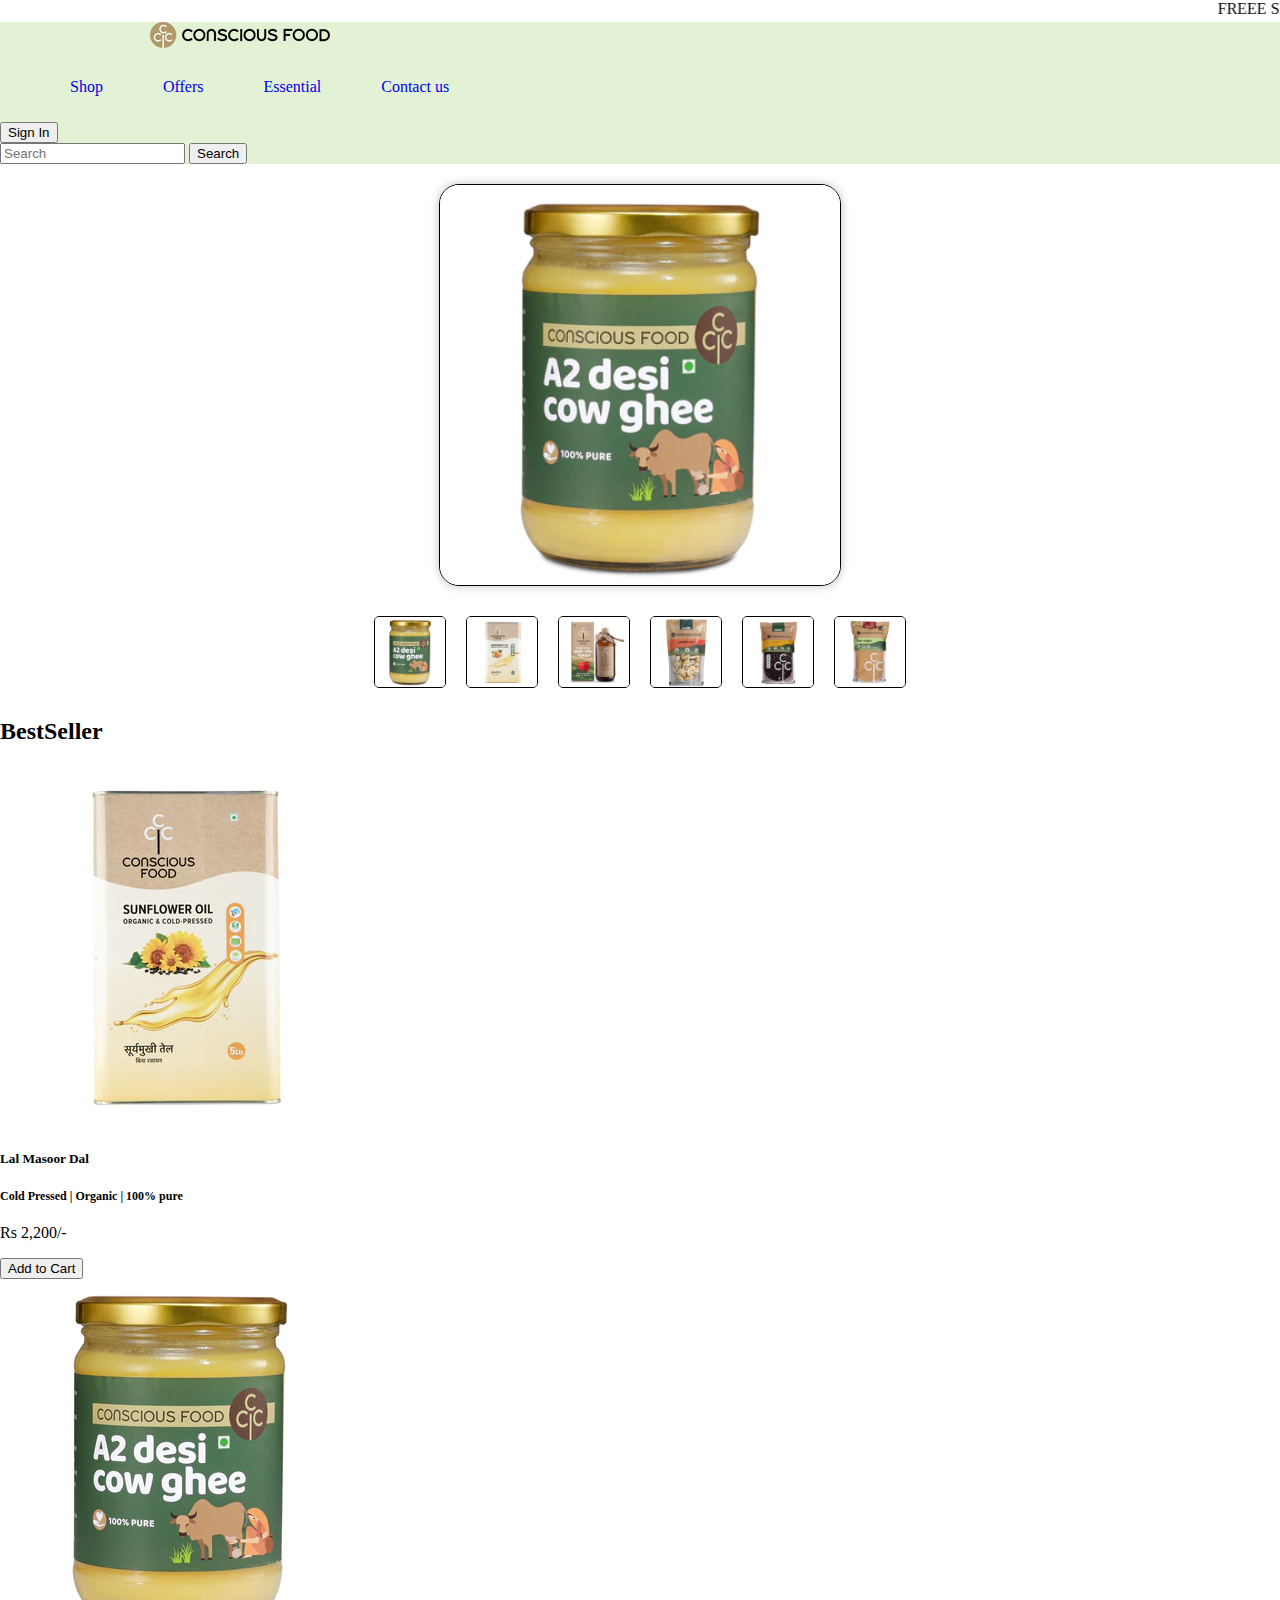
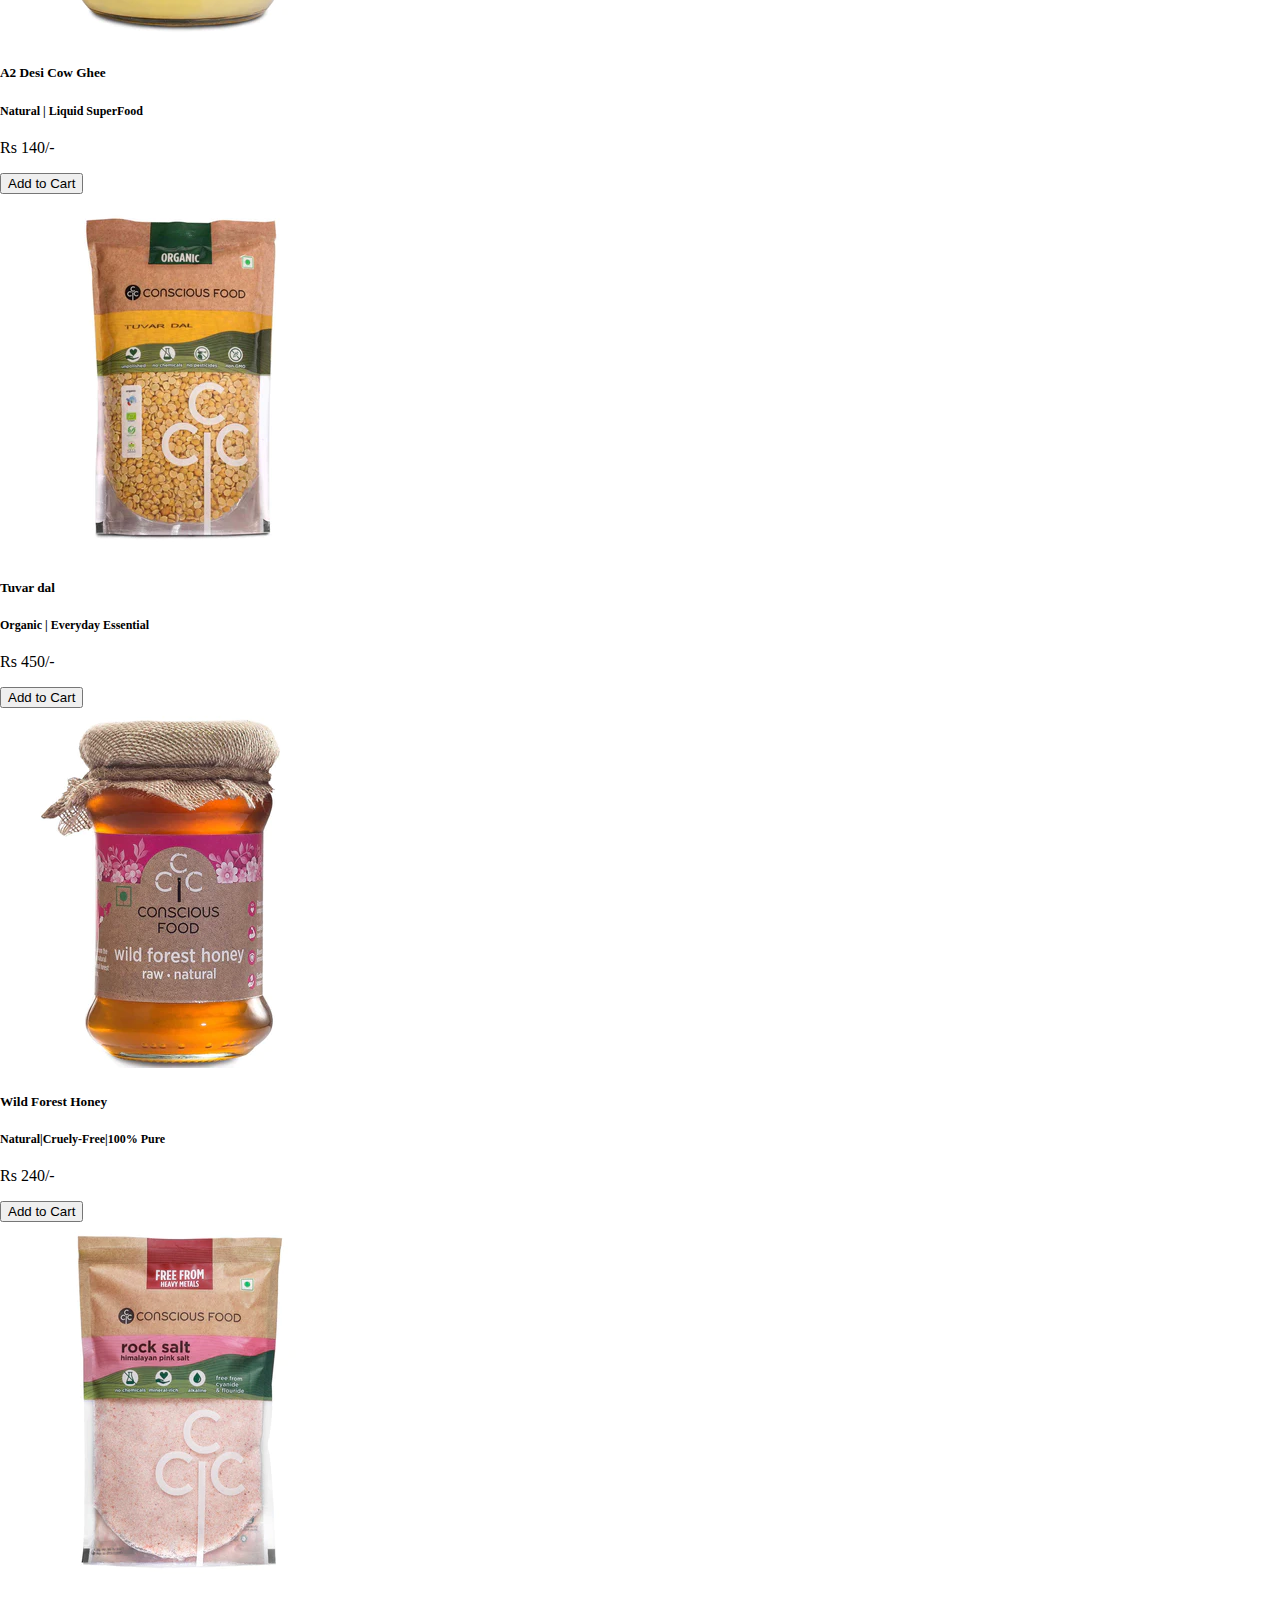
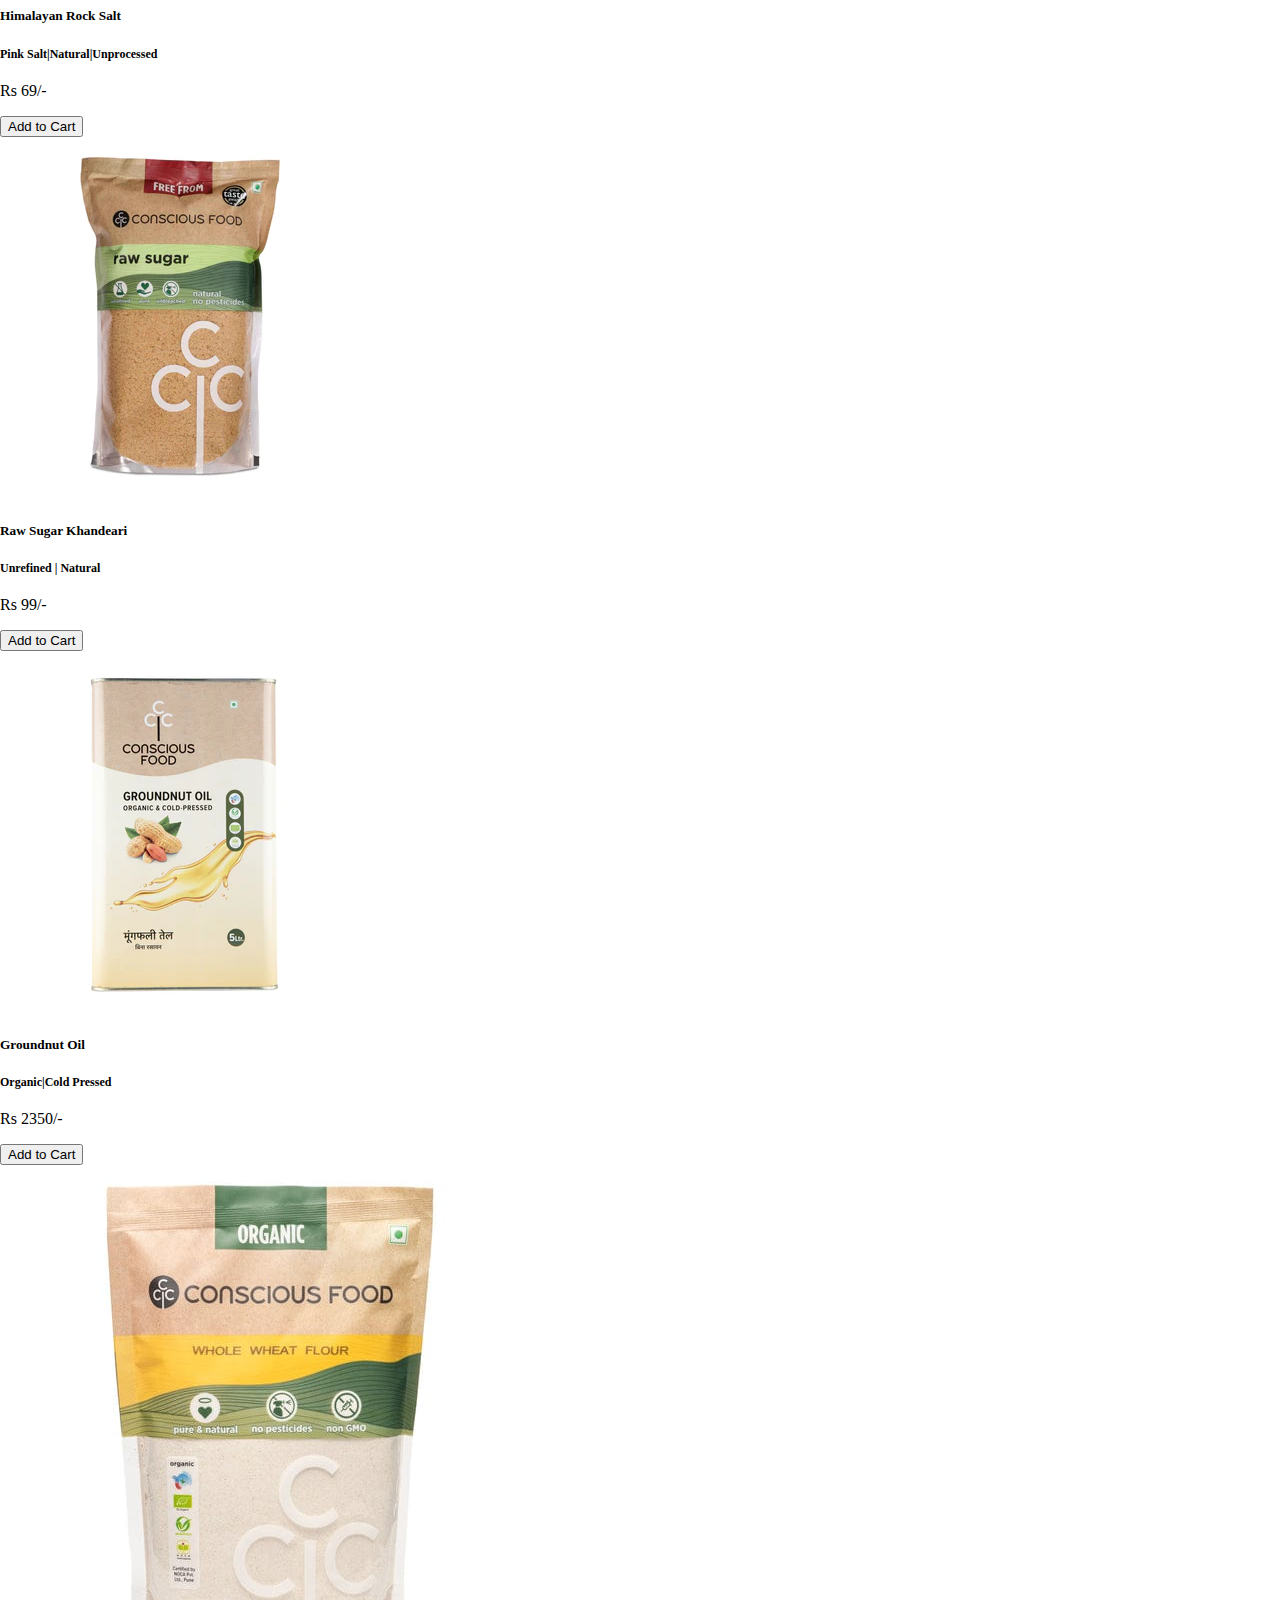
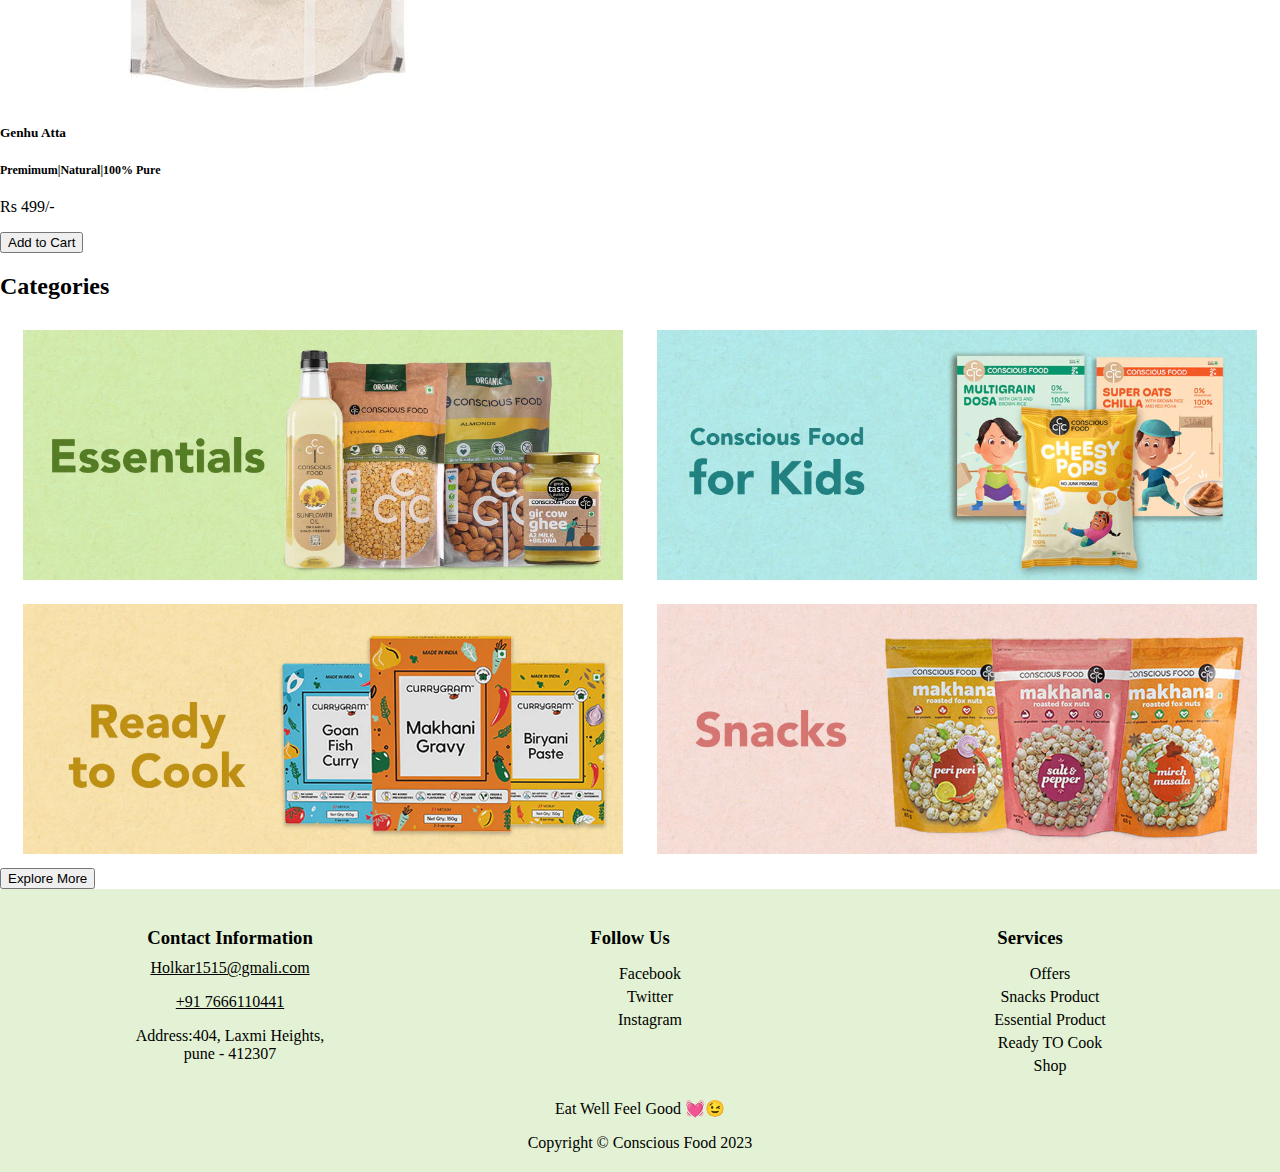
<file: index.html>
<!DOCTYPE html>
<html lang="en">
<head>
    <meta charset="UTF-8">
    <meta name="viewport" content="width=device-width, initial-scale=1.0">
    <title>Home Page..</title>
    <link rel="stylesheet" href="./css/home.css"/>
    <link rel="stylesheet" href="./javascript/home.js"/>
    <link href="https://cdn.jsdelivr.net/npm/bootstrap@5.3.2/dist/css/bootstrap.min.css" rel="stylesheet" integrity="sha384-T3c6CoIi6uLrA9TneNEoa7RxnatzjcDSCmG1MXxSR1GAsXEV/Dwwykc2MPK8M2HN" crossorigin="anonymous">
</head>
<body>
    <div class="top-heading"><marquee>FREEE SHIPING ON ORDER ABOVE Rs 999/-</marquee></div>
    <div class="navbar">
    <img src="./image/logo.avif" class="logo"/>
    <ul>
         <li ><a href="index.html" class="text-dark"> Shop</a></li>
         <li><a href="./pages/offer.html" class="text-dark"> Offers</a></li>
         <li><a href="./pages/essentials.html" class="text-dark">Essential</a></li>
         <li><a href="./pages/contactus.html" class="text-dark">Contact us</a></li>
    </ul>
    <a href="./pages/login.html">

      <button class="btn btn-outline-dark"> Sign In</button>
    </a>
        
    
    <form class="d-flex" role="search">
        <input class="form-control me-2" type="search" placeholder="Search" aria-label="Search">
        <button class="btn btn-outline-success me-2" type="submit">Search</button>
      </form>
    </div>

     <div class="floating theme">

        <img src="./image/pro1.webp" id="main-Product-Image"/>

        <div class="product-image-container">
         
          <img src="./image/pro1.webp" class="Product-Images" onmousemove="changeImage(1)"/>
          <img src="./image/pro2.webp" class="Product-Images" onmousemove="changeImage(2)"/>
          <img src="./image/pro3.webp" class="Product-Images" onmousemove="changeImage(3)"/>
          <img src="./image/pro4.webp" class="Product-Images" onmousemove="changeImage(4)"/>
          <img src="./image/pro5.webp" class="Product-Images" onmousemove="changeImage(5) "/>
          <img src="./image/pro6.webp" class="Product-Images" onmousemove="changeImage(6)"/>
    
        </div>
 </div>
 <div class="advertise">

 </div>
 <h2 class="text-center mt-2"> BestSeller</h2>
 <div class="container">
  <div class="row">
    

    <div class="col-md-3">
      <div class="card shadow border-black">
          <div class="new">
       
        </div>
        <img src="./image/SunflowerOil.webp" class="card-img-top" alt="Product 1">
        <div class="card-body">
          <h5 class="card-title text-center">Lal Masoor Dal</h5>
          <h5 class="font-size text-center">Cold Pressed | Organic | 100% pure</h5>
          <p class="card-text">Rs 2,200/-</p>
          <button class="btn btn-success add-to-cart-btn">Add to Cart</button>
        </div>
      </div>
    </div>

    <div class="col-md-3">
      <div class="card shadow  border-black">
          <div class="new">
       
        </div>
        <img src="./image/A2 Desi ghee.webp" class="card-img-top" alt="Product 1">
        <div class="card-body">
          <h5 class="card-title text-center">A2 Desi Cow Ghee</h5>
          <h5 class="font-size text-center">Natural | Liquid SuperFood</h5>
          <p class="card-text"> Rs 140/-</p>
          <button class="btn btn-success add-to-cart-btn">Add to Cart</button>
        </div>
      </div>
    </div>


    <div class="col-md-3">
      <div class="card shadow  border-black">
          <div class="new">
       
        </div>
        <img src="./image/Tuvar DAl.webp" class="card-img-top" alt="Product 1">
        <div class="card-body">
          <h5 class="card-title text-center">Tuvar dal</h5>
          <h5 class="font-size text-center">Organic | Everyday Essential</h5>
          <p class="card-text"> Rs 450/-</p>
          <button class="btn btn-success add-to-cart-btn">Add to Cart</button>
        </div>
      </div>
    </div>


    <div class="col-md-3">
      <div class="card shadow  border-black">
          <div class="new">
       
        </div>
        <img src="./image/wild forest honey.webp" class="card-img-top" alt="Product 1">
        <div class="card-body">
          <h5 class="card-title text-center">Wild Forest Honey</h5>
          <h5 class="font-size text-center">Natural|Cruely-Free|100% Pure</h5>
          <p class="card-text">Rs 240/-</p>
          <button class="btn btn-success add-to-cart-btn">Add to Cart</button>
        </div>
      </div>
    </div>

    <div class="col-md-3">
      <div class="card shadow  border-black">
          <div class="new">
       
        </div>
        <img src="./image/rock salt.webp" class="card-img-top" alt="Product 1">
        <div class="card-body">
          <h5 class="card-title text-center">Himalayan Rock Salt</h5>
          <h5 class="font-size text-center">Pink Salt|Natural|Unprocessed</h5>
          <p class="card-text">Rs 69/-</p>
          <button class="btn btn-success add-to-cart-btn">Add to Cart</button>
        </div>
      </div>
    </div>


    <div class="col-md-3">
      <div class="card shadow  border-black">
          <div class="new">
       
        </div>
        <img src="./image/raw sugar.webp" class="card-img-top" alt="Product 1">
        <div class="card-body">
          <h5 class="card-title text-center">Raw Sugar Khandeari</h5>
          <h5 class="font-size text-center">Unrefined | Natural</h5>
          <p class="card-text"> Rs 99/-</p>
          <button class="btn btn-success add-to-cart-btn">Add to Cart</button>
        </div>
      </div>
    </div>


    <div class="col-md-3">
      <div class="card shadow  border-black">
          <div class="new">
       
        </div>
        <img src="./image/GroundnutOil.webp" class="card-img-top" alt="Product 1">
        <div class="card-body">
          <h5 class="card-title text-center">Groundnut Oil</h5>
          <h5 class="font-size text-center">Organic|Cold Pressed</h5>
          <p class="card-text"> Rs 2350/-</p>
          <button class="btn btn-success add-to-cart-btn">Add to Cart</button>
        </div>
      </div>
    </div>


    <div class="col-md-3">
      <div class="card shadow  border-black">
          <div class="new">
       
        </div>
        <img src="./image/wheatflour.jpg" class="card-img-top" alt="Product 1">
        <div class="card-body">
          <h5 class="card-title text-center">Genhu Atta</h5>
          <h5 class="font-size text-center">Premimum|Natural|100% Pure</h5>
          <p class="card-text"> Rs 499/-</p>
          <button class="btn btn-success add-to-cart-btn">Add to Cart</button>
        </div>
      </div>
    </div>

    <h2 class="text-center mb-4">Categories</h2>
   <div class="Categories-container">
   <div class="items">
    <a href="./pages/essentials.html">
   <img src="./image/essentials.webp"  class="Categories-img"/></a>

   </div>
   <div class="items">
    <a href="./pages/consciousfoodforkids.html">
    <img src="./image/for_kids.webp"  class="Categories-img"/></a>
   </div>

   </div>
   
   <div class="Categories-container">

    <div class="items">
      <a href="./pages/readytocook.html">

    <img src="./image/ready_to_cook.webp" class="Categories-img"/></a>
 
    </div>
    <div class="items">
      <a href="./pages/snacks.html">

     <img src="./image/snacks.webp" class="Categories-img"/></a>
    </div>
 
    </div>

    <div class="text-center mb-5 mt-3">
      <a href="./pages/offeritem.html"> 
      <button class="btn btn-dark explore  ">Explore More</button> </a>
    </div>



    <footer>
      <div class="footer-content">
          <div class="contact-info">
              <h3>Contact Information</h3>
              <a class=" emal" href="mailto: abc@example.com">Holkar1515@gmali.com</a>
              <p>
                  <a class="cont" href="tel:+91 7666110441">+91 7666110441</a>
              </p>
              <p>Address:404, Laxmi Heights,
                  <br>pune - 412307 </p>
          </div>
          <div class="social-media">
              <h3>Follow Us</h3>
              <ul>
                  <li><a href="#">Facebook</a></li>
                  <li><a href="#">Twitter</a></li>
                  <li><a href="#">Instagram</a></li>
  
              </ul>
          </div>
          <div class="social-media">
              <h3>Services</h3>
              <ul>
  
                  <li>
                      <a href="./pages/offer.html">Offers</a>
                  </li>
                  <li>
                      <a href="./pages/snacks.html">Snacks Product</a>
                  </li>
                  <li>
                      <a href="./pages/essentials.html">Essential Product</a>
                  </li>
                  <li>
                      <a href="./pages/readytocook.html">Ready TO Cook</a>
                  </li>
                  <li>
                      <a href="./index.html">Shop</a>
                  </li>
  
              </ul>
          </div>
        </div>

        <div>
          <p> Eat Well Feel Good 💓😉</p>
          <span>
            Copyright © Conscious Food 2023
          </span>
        </div>
  </footer>

    <script src="https://cdn.jsdelivr.net/npm/bootstrap@5.3.2/dist/js/bootstrap.bundle.min.js" integrity="sha384-C6RzsynM9kWDrMNeT87bh95OGNyZPhcTNXj1NW7RuBCsyN/o0jlpcV8Qyq46cDfL" crossorigin="anonymous"></script>
    <script src="./javascript/home.js"> </script>
    
</body>

</html>
</file>
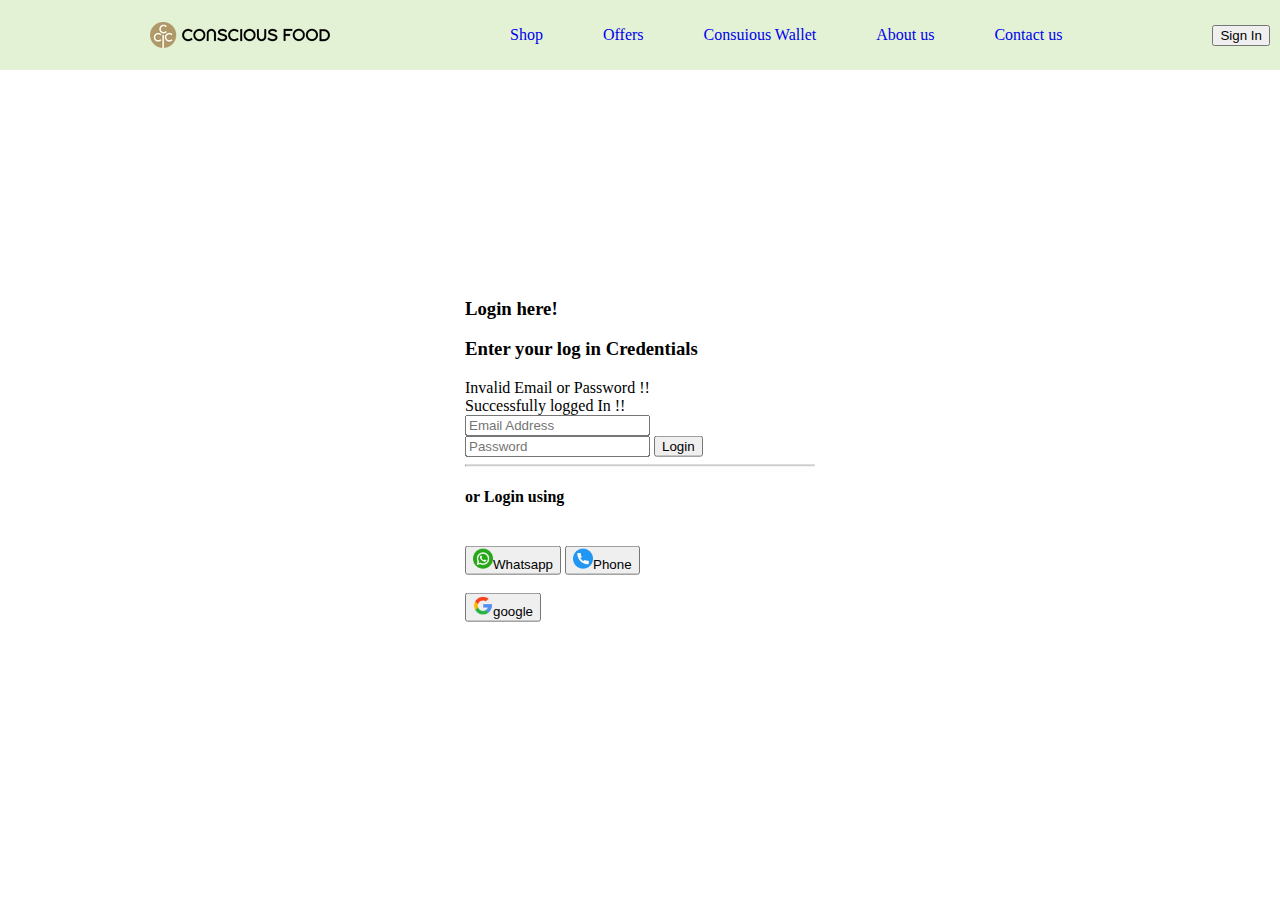
<file: pages/login.html>
<!doctype html>
<html lang="en">
  <head>
    <meta charset="utf-8">
    <meta name="viewport" content="width=device-width, initial-scale=1">
    <title>Bootstrap demo</title>
    <link href="https://cdn.jsdelivr.net/npm/bootstrap@5.3.2/dist/css/bootstrap.min.css" rel="stylesheet" integrity="sha384-T3c6CoIi6uLrA9TneNEoa7RxnatzjcDSCmG1MXxSR1GAsXEV/Dwwykc2MPK8M2HN" crossorigin="anonymous">
    <link rel="stylesheet" href="../css/login.css">
  </head>
  <body class="text-center">
    
    <div class="navbar">
    <img src="../image/logo.avif" class="logo"/>
    <ul >
         <li ><a href="#" class="text-dark"> Shop</a> </li>
         <li><a href="#" class="text-dark"> Offers</a></li>
         <li><a href="#" class="text-dark">Consuious Wallet</a></li>
         <li><a href="#" class="text-dark">About us</a></li>
         <li><a href="#" class="text-dark">Contact us</a></li>
    </ul>
         <button class="sign"> Sign In</button>
    </div>
    
    <div class="container">
      <img src="../image/Login.webp" class="img">
    <main class="bg-white">
        <form id="login-form">
            <h3 class="mb-3">Login here! </h3>
            <h3 class="fs-6 fw-light">Enter your log in Credentials</h3>
            <div class="alert alert-danger visually-hidden" role="alert" id="error-msg">
               Invalid Email or Password !!
              </div>
              <div class="alert alert-success visually-hidden" role="alert" id="success-msg">
                Successfully logged In !!
              </div>
            <input type="email" id="email" name="email" placeholder="Email Address" class="form-control mb-3 ">
            <input type="password" id="pwd" name="pwd" placeholder="Password" class="form-control mb-3 ">
             <button type="submit"  id="btn-submit" class="btn btn-success mx-auto p-2 d-grid gap-2 col-6 mx-auto " >Login </button>
             <hr>
             <h4 class="fw-light fs-6">or Login using</h4><br>
          <button type="submit" id="btn-submit" class="btn btn-outline-secondary btn-sm" ><img src="../image/whatsapp (2).png" class="image">Whatsapp</button>
            <button type="submit" id="btn-submit" class="btn btn-outline-secondary btn-sm"><img src="../image/telephone.png" class="image">Phone</button><br><br>
            <button type="submit" id="btn-submit" class="btn btn-outline-secondary btn-sm"><img src="../image/google.png" class="image">google</button>
            
             
        </form>
    </main>
    </div>
    <script src="../javascript/login.js"></script>
  </body>
</html>
</file>
<file: css/home.css>
body{
    margin: 0;
}
.logo{
    margin-left: 150px;
}
.navbar{
background-color:#E3F2D4 ;
}
.navbar ul {
    display: flex;
    align-items: center;
    list-style: none;
}
.navbar ul li{
    padding: 10px 30px;
   position: relative;
}
.navbar ul li a{
    text-decoration: none;
}
.dropdown li{
    display: block;
    position: absolute;
}
#main-Product-Image{
    height:400px;
    width: 400px;
    object-fit: cover;
    border: 1px solid black;
    border-radius: 20px;
    box-shadow: 0 0 10px 0 rgba(0,0,0 ,0.25);
    display: block;
    margin: 20px auto;
}
.Product-Images{
    height: 70px;
    width: 70px;
    object-fit: cover;
    border: 1px solid black;
    border-radius: 5px;
    margin: 10px;
    cursor: pointer;  
}
.product-image-container{
    display: flex;
    justify-content: center;
}
.Container{
        padding: 5px;
        display: flex;
        justify-content: space-evenly;
        align-items: center;
}
.img-resizer{
    height: 200px;
    margin: 10px;
    margin-left: 20px;
    cursor: pointer;
}
.font-size{
    font-size: 12px;
}
.Categories-container{
        display: flex;
        justify-content: space-evenly;
        align-items: flex-start;
        cursor: pointer;
}
.items{
    margin: 10px;
    transition: transform 450ms;
}
.items:hover{
    transform: scale(1.09);
    cursor: pointer;
}
.Categories-img{
    height:250px;
}
.col-md-3{
    transition: transform 450ms;
}
.col-md-3:hover{
    transform: scale(1.09);
    cursor: pointer;
}
footer {
    /* Footer styles */
    background-color: #E3F2D4;
    color: black;
    padding: 20px;
    text-align: center;
}
.footer-content {
    display: flex;
    justify-content: space-between;
    align-items: flex-start;
    max-width: 1200px;
    margin: 0 auto;
}
.contact-info,
.social-media {
    flex: 1;
    margin-right: 20px;
    cursor: pointer;
}
.contact-info h3,
.social-media h3 {
    margin-bottom: 10px;
}
.contact-info p,
.social-media ul {
    margin-bottom: 8px;
}

.social-media ul {
    list-style: none;
}

.social-media ul li {
    margin-bottom: 5px;
}

.social-media ul li a {
    color: black;
    text-decoration: none;
}

.social-media ul li a:hover {
    text-decoration: underline;
}
.copyright {
    margin-top: 20px;
}
.fotter-bottom{
    text-align: center;
}
.cont {
    color:black;
}
.emal{
    color:black;
}
</file>
<file: css/login.css>
body{
    padding: 0px;
    margin: 0px;
}
.Top-heading{
    background-color: #e3f2d4E9;
}
.sign{
    margin: 10px;
}
.img{
    height: 250px;
    width:300px;
 margin-top: 40%;
 display: none;
  }
.navbar{
   background-color: #E3F2D4;
    display: flex;
    align-items: center;
    justify-content:space-between;
}
.logo{
    margin-left: 150px;
}
.navbar ul {
    display: flex;
    align-items: center;
    list-style: none;
}
.navbar ul li{
    padding: 10px 30px;
   position: relative;
}
.navbar ul li a{
    text-decoration: none;
}

main{
    width: 100%;
    max-width: 350px;
    padding: 1rem 3rem;
    margin: auto;

}
.container
{
    position: absolute;
    top: 50%;
    left: 50%;
    transform: translate(-50%,-50%);
    z-index:101;
 padding:25px ;
    border-radius: 7px;
    box-shadow: rgba(0,0,0,0.1);

}
.option_field{
    display: flex;
    align-items: center;
    justify-content: space-between;
}
.checkbox{
    display: flex;
    white-space: nowrap;
    font-size: 12px;
    column-gap: 9px;
}
.checkbox label{
    font-size: 12px;
    cursor: pointer;
    user-select: none;
    color: rgb(48, 37, 190);
}
.forgot_pwd{
    font-size: 12px;
    color: blueviolet;
}
.image{
    height: 20px;
    width: 20px;}
</file>
